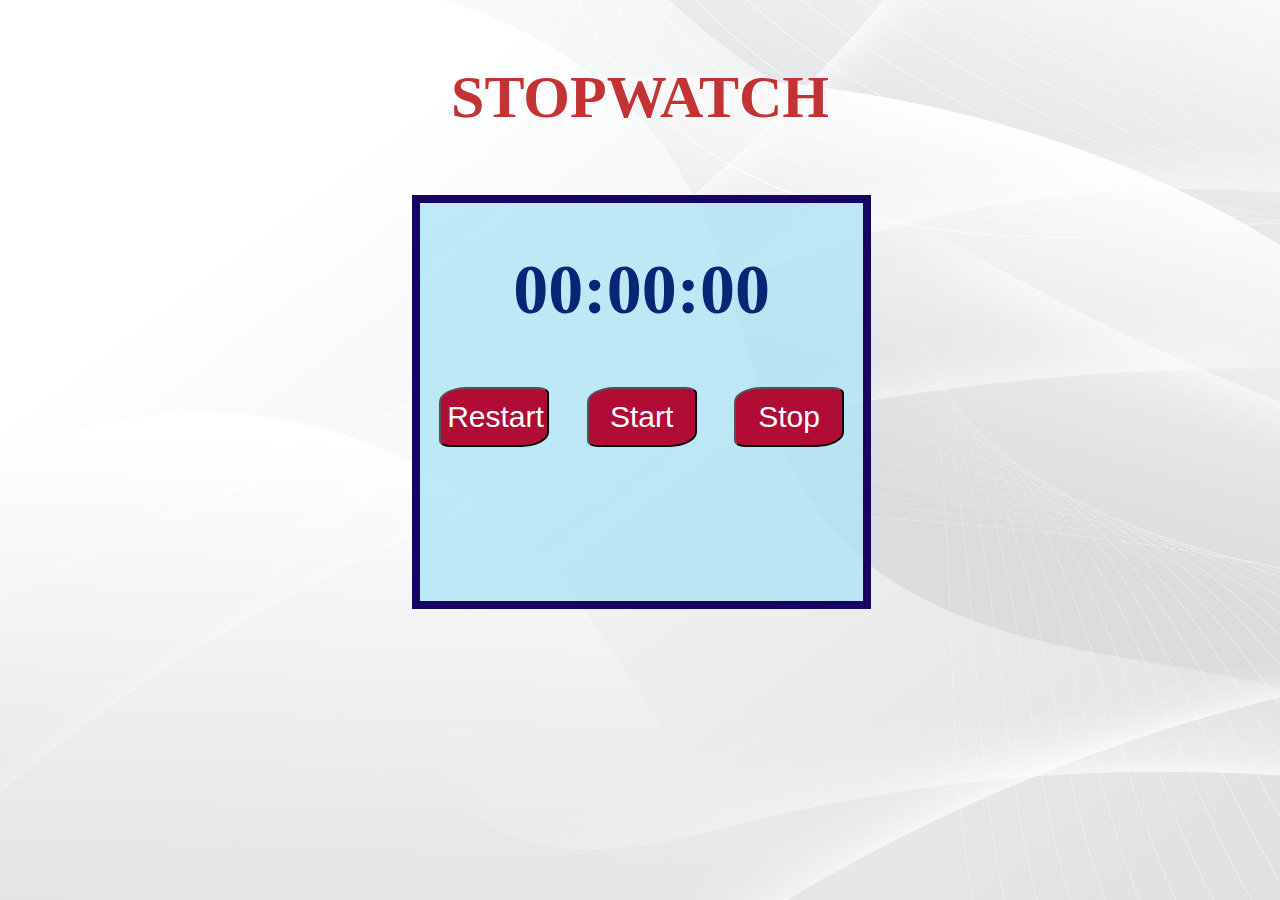
<file: index.html>
<html>
    <head>
        <title>
            stopwatch
        </title>
        <link rel="stylesheet" href="stopwatch.css">
        <link rel="icon" href="grey.jpg">
            </head>
    <body>
        <h1 id="heading">STOPWATCH</h1>

        <div class="stopWatch">
            
            <h1 id="displayTime">00:00:00</h1>
            <div class="btn">
          <button class="btn1">Restart</button>
         <button  class="btn2">Start</button>
         <button  class="btn3">Stop</button>          
           </div>
        </div>
        <script src="C:\Users\devns\Desktop\css file\stopwatch\stopwatch.js"></script>
</body>
</html>
</file>
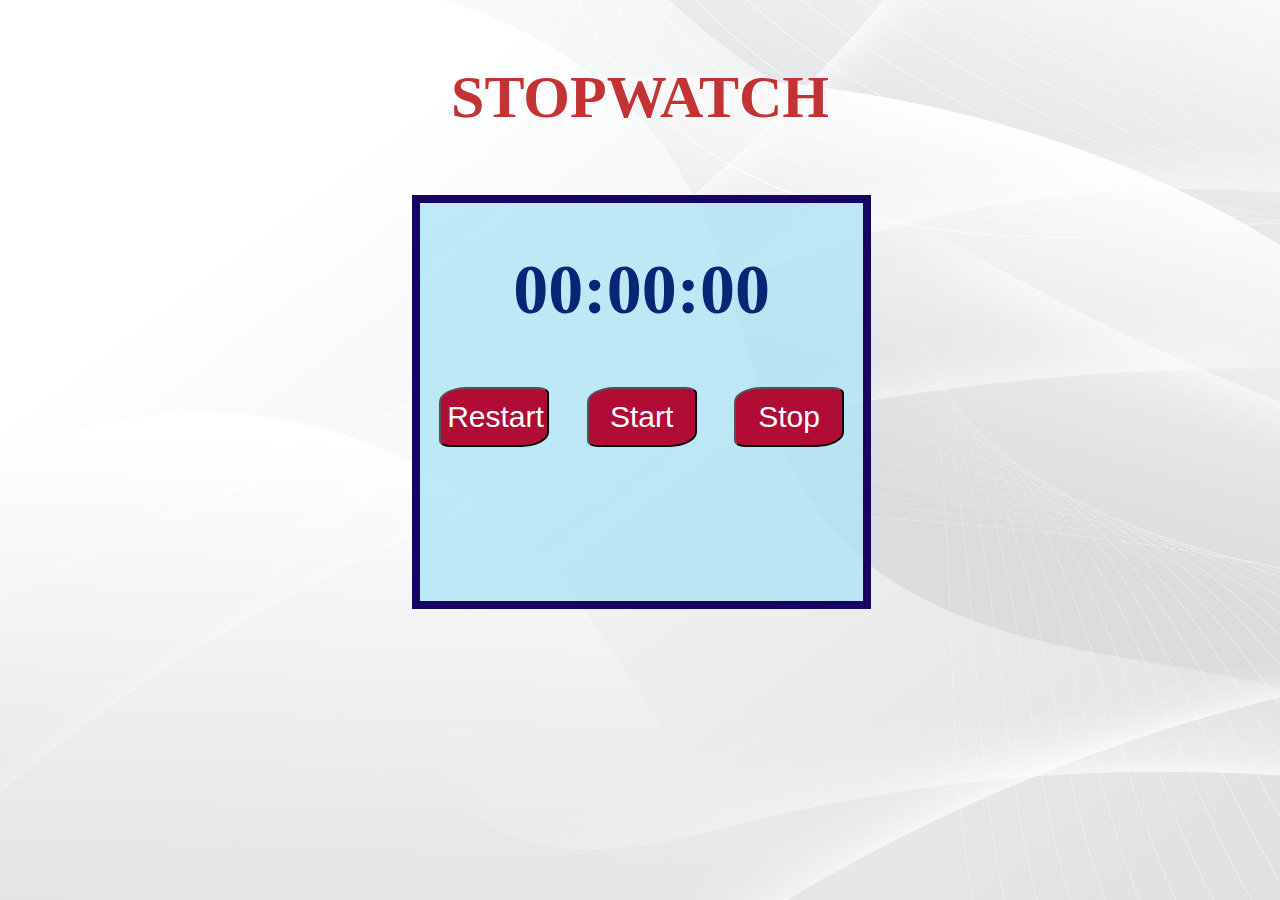
<file: stopwatch.html>
<html>
    <head>
        <title>
            stopwatch
        </title>
        <link rel="stylesheet" href="stopwatch.css">
        
    </head>
    <body>
        <h1 id="heading">STOPWATCH</h1>

        <div class="stopWatch">
            
            <h1 id="displayTime">00:00:00</h1>
            <div class="btn">
          <button class="btn1">Restart</button>
         <button  class="btn2">Start</button>
         <button  class="btn3">Stop</button>          
           </div>
        </div>
        <script src="C:\Users\devns\Desktop\css file\stopwatch\stopwatch.js"></script>
</body>
</html>
</file>
<file: stopwatch.css>
body{
    text-align: center;
   background-image:url("grey.jpg") ;
   background-size: cover;
}
#heading{
    color:rgb(195, 51, 51);
    font-size: 60px;
    text-align: center;
    margin-top: 5% ;
}
.stopwatch{
    height:45%;
    width: 35%;
    text-align: center;
    margin-top: 5%;
    margin-left: 32%;
    background-color: rgba(174, 227, 245, 0.79);
    border: 8px solid rgb(24, 4, 101);

   
}
#displayTime{
    color:rgb(9, 37, 117);
    font-size: 70px;
}
.btn{
    display: flex;
    flex-direction: row;
    justify-content: space-around;
    padding-top: 10px;
}
.btn1{
    height: 60px;
    width: 110px;
    font-size: 22px;
    background-color: rgb(176, 12, 53);
    font-size: 30px;
    color:white;
    border-radius: 25% 10%;
    transition:all 1s;
}
.btn2{
    height: 60px;
    width: 110px;
    font-size: 22px;
    background-color:  rgb(176, 12, 53);
    font-size: 30px;
    color:white;
    border-radius: 25% 10%;
    transition:all 1s;
}
.btn3{
    height: 60px;
    width: 110px;
    font-size: 22px;
    background-color: rgb(176, 12, 53);
    font-size: 30px;
    color:white;
    border-radius: 25% 10%;
    transition:all 1s;
}
.btn1:hover{
cursor: pointer;
transform:scale(1.1);
background-color: rgb(214, 55, 55);

}
.btn1:active{
    background-color:rgb(241, 241, 36);  
}
.btn2:hover{
    cursor: pointer;
    transform:scale(1.1);
    background-color: rgb(214, 55, 55);
}
.btn2:active{
    background-color:rgb(254, 254, 52);
}

  .btn3:hover{
        cursor: pointer;
        transform:scale(1.1);
        background-color: rgb(214, 55, 55);
    }
    .btn3:active{
        background-color:rgb(244, 244, 55);  
    }
</file>
